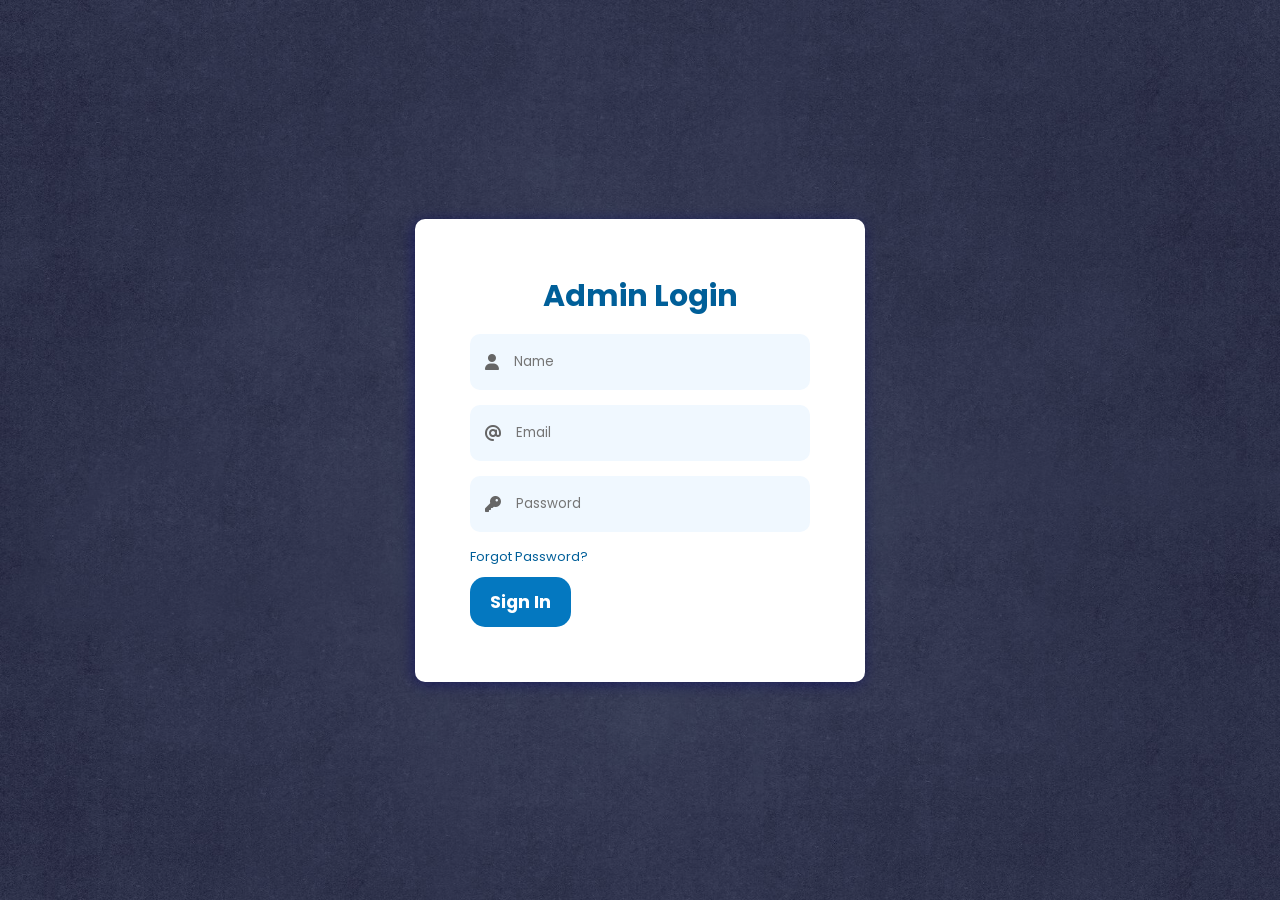
<file: Admin.html>
<!doctype html>
<html lang="en">
  <head>
    <meta charset="UTF-8" />
    <meta name="viewport" content="width=device-width, initial-scale=1.0" />

    <link rel="preconnect" href="https://fonts.googleapis.com" />
    <link rel="preconnect" href="https://fonts.gstatic.com" crossorigin />
    <link
      href="https://fonts.googleapis.com/css2?family=Poppins:wght@400;700&display=swap"
      rel="stylesheet"
    />

    <link
      rel="stylesheet"
      href="https://cdnjs.cloudflare.com/ajax/libs/font-awesome/6.6.0/css/all.min.css"
    />
    <link rel="shortcut icon" href="src/hostel.png" type="image/x-icon" />
    <link rel="stylesheet" href="CSS/admin.css" />
    <title>LAKH Hostel | Admin Login</title>
  </head>
  <body>
    <main class="container">
      <div class="form-box">
        <h1 class="title">Admin Login</h1>

        <form id="adminLoginForm">
          <div class="input-field">
            <label for="name" class="sr-only">Name</label>
            <i class="fa-solid fa-user"></i>
            <input type="text" id="name" placeholder="Name" required />
          </div>

          <div class="input-field">
            <label for="email" class="sr-only">Email</label>
            <i class="fa-solid fa-at"></i>
            <input type="email" id="email" placeholder="Email" required />
          </div>

          <div class="input-field">
            <label for="password" class="sr-only">Password</label>
            <i class="fa-solid fa-key"></i>
            <input
              type="password"
              id="password"
              placeholder="Password"
              required
            />
          </div>

          <p class="forgot-password">
            <a href="#">Forgot Password?</a>
          </p>

          <button type="submit" class="btn">Sign In</button>
        </form>
      </div>
    </main>

    <script>
      document
        .getElementById("adminLoginForm")
        .addEventListener("submit", function (e) {
          e.preventDefault();
          window.location.href = "Atten.html";
        });
    </script>
  </body>
</html>
</file>
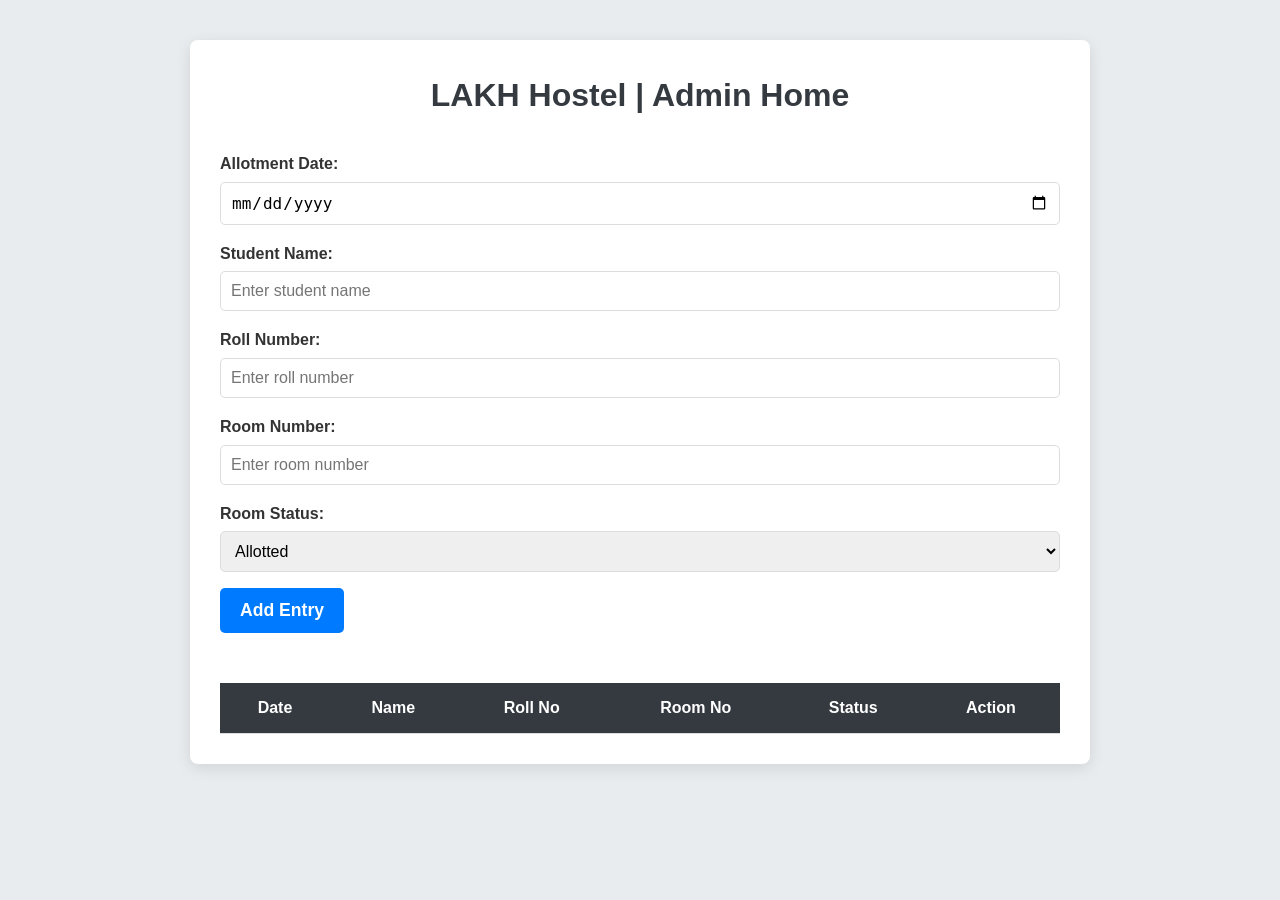
<file: Atten.html>
<!DOCTYPE html>
<html lang="en">
  <head>
    <meta charset="UTF-8" />
    <meta name="viewport" content="width=device-width, initial-scale=1.0" />
    <title>Hostel Room Allotment</title>
    <link rel="shortcut icon" href="src/hostel.png" type="image/x-icon" />
    <link rel="stylesheet" href="CSS/Atten.css" />
  </head>
  <body>
    <main class="container">
      <h1>LAKH Hostel | Admin Home</h1>

      <form id="allotmentForm">
        <div class="form-group">
          <label for="date">Allotment Date:</label>
          <input type="date" id="date" name="date" required />
        </div>

        <div class="form-group">
          <label for="name">Student Name:</label>
          <input
            type="text"
            id="name"
            name="name"
            placeholder="Enter student name"
            required
          />
        </div>

        <div class="form-group">
          <label for="rollNo">Roll Number:</label>
          <input
            type="text"
            id="rollNo"
            name="rollNo"
            placeholder="Enter roll number"
            required
          />
        </div>

        <div class="form-group">
          <label for="roomNo">Room Number:</label>
          <input
            type="text"
            id="roomNo"
            name="roomNo"
            placeholder="Enter room number"
            required
          />
        </div>

        <div class="form-group">
          <label for="status">Room Status:</label>
          <select id="status" name="status" required>
            <option value="Allotted">Allotted</option>
            <option value="Vacated">Vacated</option>
          </select>
        </div>

        <button type="submit">Add Entry</button>
      </form>

      <div class="table-container">
        <table id="allotmentTable">
          <thead>
            <tr>
              <th>Date</th>
              <th>Name</th>
              <th>Roll No</th>
              <th>Room No</th>
              <th>Status</th>
              <th>Action</th>
            </tr>
          </thead>
          <tbody></tbody>
        </table>
      </div>
    </main>
  </body>
  <script>
    // Wait for the HTML document to be fully loaded before running the script
    document.addEventListener("DOMContentLoaded", function () {
      const form = document.querySelector("#allotmentForm");
      const tableBody = document.querySelector("#allotmentTable tbody");
      const STORAGE_KEY = "lakhHostelAllotments";

      function loadEntries() {
        try {
          return JSON.parse(localStorage.getItem(STORAGE_KEY)) || [];
        } catch {
          return [];
        }
      }

      function saveEntries(entries) {
        localStorage.setItem(STORAGE_KEY, JSON.stringify(entries));
      }

      function renderRow(entry, index) {
        const newRow = tableBody.insertRow();
        newRow.insertCell(0).textContent = entry.date;
        newRow.insertCell(1).textContent = entry.name;
        newRow.insertCell(2).textContent = entry.rollNo;
        newRow.insertCell(3).textContent = entry.roomNo;
        newRow.insertCell(4).textContent = entry.status;

        const actionCell = newRow.insertCell(5);
        const deleteBtn = document.createElement("button");
        deleteBtn.type = "button";
        deleteBtn.textContent = "Remove";
        deleteBtn.className = "delete-btn";
        deleteBtn.addEventListener("click", function () {
          const entries = loadEntries();
          entries.splice(index, 1);
          saveEntries(entries);
          renderAll();
        });
        actionCell.appendChild(deleteBtn);
      }

      function renderAll() {
        tableBody.innerHTML = "";
        loadEntries().forEach(renderRow);
      }

      // Restore previously saved entries on page load
      renderAll();

      form.addEventListener("submit", function (event) {
        // Prevent the default form submission behavior (which refreshes the page)
        event.preventDefault();

        const entry = {
          date: document.querySelector("#date").value,
          name: document.querySelector("#name").value,
          rollNo: document.querySelector("#rollNo").value,
          roomNo: document.querySelector("#roomNo").value,
          status: document.querySelector("#status").value,
        };

        const entries = loadEntries();
        entries.push(entry);
        saveEntries(entries);
        renderAll();

        form.reset();
      });
    });
  </script>
</html>
</file>
<file: CSS/admin.css>
* {
  margin: 0;
  padding: 0;
  font-family: "Poppins", sans-serif;
  box-sizing: border-box;
}

.container {
  height: 100vh;
  background: linear-gradient(rgba(0, 0, 50, 0.4), rgba(0, 0, 50, 0.4)),
    url("../src/bg.jpg") center/cover;
  display: flex;
  justify-content: center;
  align-items: center;
}

.form-box {
  width: 90%;
  max-width: 450px;
  background: white;
  padding: 55px;
  text-align: center;
  border-radius: 10px;
  box-shadow: -2px 2px 15px rgba(0, 0, 100, 0.5);
}

.form-box h1 {
  font-size: 30px;
  color: #005f99;
}

.input-field {
  background: #f0f8ff;
  margin: 15px 0;
  border-radius: 10px;
  display: flex;
  align-items: center;
  max-height: 60px;
  transition: max-height 0.5s;
  overflow: hidden;
}

.input-field input {
  width: 100%;
  background: transparent;
  border: none;
  outline: none;
  padding: 18px 15px;
  color: #333;
}

.input-field i {
  margin-left: 15px;
  color: #666;
}

form p {
  text-align: left;
  font-size: 13px;
}

form p a {
  text-decoration: none;
  color: #005f99;
}

.btn {
  background: #0478c0;
  color: white;
  height: 50px;
  padding: 0 20px;
  border-radius: 15px;
  border: none;
  cursor: pointer;
  transition: background-color 0.3s ease;
  display: flex;
  justify-content: center;
  align-items: center;
  font-size: 1.1rem;
  font-weight: bold;
  margin-top: 10px;
  text-decoration: none;
}

.btn:hover {
  background: #005f99;
}
</file>
<file: CSS/Atten.css>
/* --- Global Reset & Variables --- */
* {
  margin: 0;
  padding: 0;
  box-sizing: border-box;
}

:root {
  --primary-color: #007bff;
  --primary-hover-color: #0056b3;
  --secondary-color: #f8f9fa;
  --header-color: #343a40;
  --text-color: #333;
  --light-text-color: #fff;
  --border-color: #ddd;
  --shadow-color: rgba(0, 0, 0, 0.1);
}

/* --- Body & Layout --- */
body {
  font-family: -apple-system, BlinkMacSystemFont, "Segoe UI", Roboto, Arial, sans-serif;
  background-color: #e9ecef;
  color: var(--text-color);
  line-height: 1.6;
}

.container {
  max-width: 900px;
  margin: 40px auto;
  padding: 30px;
  background-color: var(--light-text-color);
  border-radius: 8px;
  box-shadow: 0 4px 15px var(--shadow-color);
}

/* --- Headings --- */
h1 {
  text-align: center;
  color: var(--header-color);
  margin-bottom: 30px;
}

/* --- Form Styles --- */
form {
  margin-bottom: 30px;
}

.form-group {
  display: flex;
  flex-direction: column;
  margin-bottom: 16px;
}

label {
  font-weight: bold;
  margin-bottom: 5px;
}

input,
select {
  width: 100%;
  padding: 10px;
  border-radius: 5px;
  border: 1px solid var(--border-color);
  font-size: 1rem;
  transition: border-color 0.2s, box-shadow 0.2s;
}

input:focus,
select:focus {
  outline: none;
  border-color: var(--primary-color);
  box-shadow: 0 0 5px rgba(0, 123, 255, 0.5);
}

/* --- Buttons --- */
button {
  padding: 12px 20px;
  background-color: var(--primary-color);
  color: var(--light-text-color);
  border: none;
  border-radius: 5px;
  cursor: pointer;
  font-size: 1.1rem;
  font-weight: bold;
  transition: background-color 0.2s;
}

button:hover {
  background-color: var(--primary-hover-color);
}

/* --- Table Styles --- */
.table-container {
  overflow-x: auto;
}

table {
  width: 100%;
  border-collapse: collapse;
  margin-top: 20px;
}

th,
td {
  padding: 12px;
  border-bottom: 1px solid var(--border-color);
  text-align: center;
}

th {
  background-color: var(--header-color);
  color: var(--light-text-color);
}

td {
  background-color: var(--secondary-color);
}

tbody tr:nth-child(even) td {
  background-color: var(--light-text-color);
}

tr:hover td {
  background-color: #f1f1f1;
}

.delete-btn {
  padding: 6px 14px;
  font-size: 0.85rem;
  background-color: #dc3545;
}

.delete-btn:hover {
  background-color: #a71d2a;
}

/* --- Responsive Design --- */
@media (max-width: 768px) {
  .container {
    width: 95%;
    padding: 20px;
  }
}
</file>
